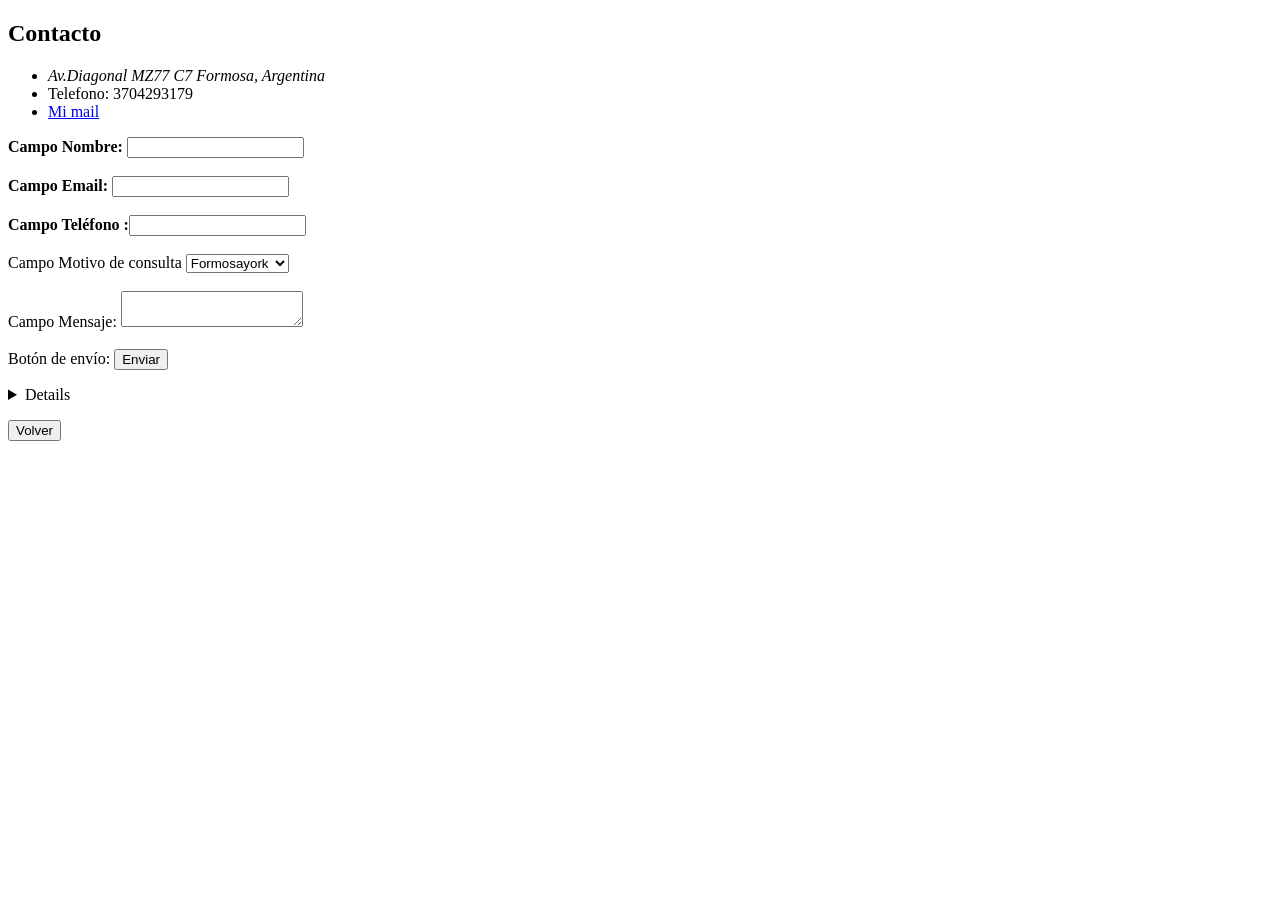
<file: HTML/Contacto.html>
<!doctype html>
<html lang="en">
  <head>
    <meta charset="UTF-8" />
    <meta name="viewport" content="width=device-width, initial-scale=1.0" />
    <title>Contacto</title>
  </head>
  <body>
    <h2>Contacto</h2>
    <section>
      <ul>
        <li><address>Av.Diagonal MZ77 C7 Formosa, Argentina</address></li>
        <li>Telefono: 3704293179</li>
        <li>
          <a href="mailto:matutebarrios2020@gmail.com" target="_blank"
            >Mi mail</a
          >
        </li>
      </ul>
    </section>
    <form action="" method="post">
      <strong>Campo Nombre: </strong><label for="Nombre"></label
      ><input type="text" /> <br />
      <br />
      <strong>Campo Email: </strong><label for="email"></label
      ><input type="email" /> <br />
      <br />
      <strong>Campo Teléfono :</strong><label for="tel"></label
      ><input type="tel" /> <br /><br />
      Campo Motivo de consulta
      <select name="consulta" id="Provincia">
        <option value="Formosa">Formosayork</option>
        <option value="tucuman">Tucumanyork</option>
        <option value="salta">saltiña</option>
      </select>
      <br /><br />
      Campo Mensaje: <textarea name="tarea" id="tarea"></textarea> <br /><br />
      Botón de envío: <button type="submit">Enviar</button>
    </form>
    <footer>
      <p>
        <summary>
          <details>
            <ul>
              <li>Horarios de atención extendidos</li>
              <li>Contenido explandible con horarios especiales</li>
            </ul>
          </details>
        </summary>
      </p>
    </footer>
    <a href="dou.html"><button>Volver</button></a>
  </body>
</html>
</file>
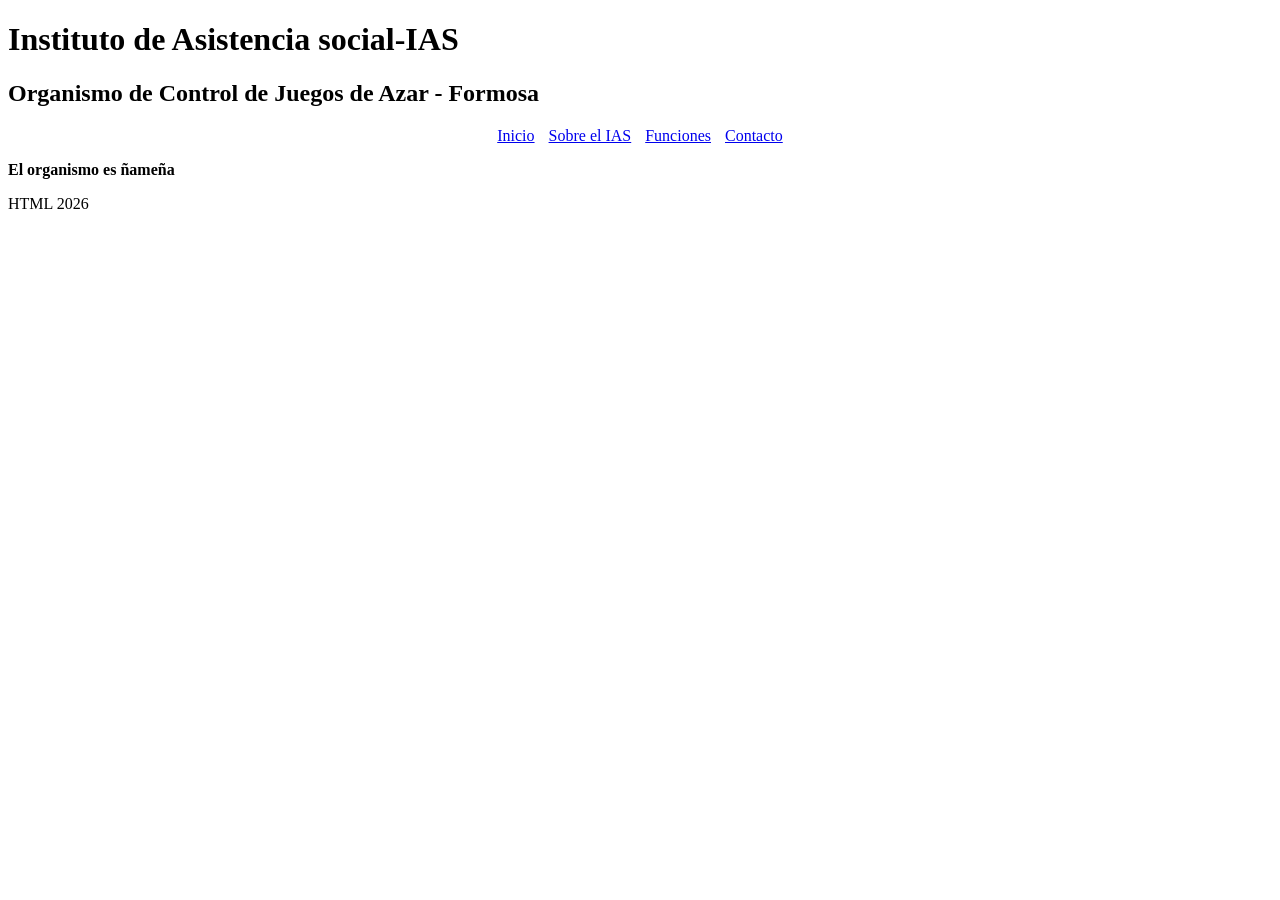
<file: HTML/dou.html>
<!doctype html>
<html lang="en">
  <head>
    <meta charset="UTF-8" />
    <meta name="viewport" content="width=device-width, initial-scale=1.0" />
    <title>Document</title>
    <link rel="stylesheet" href="estilo.css" />
  </head>
  <body>
    <header>
      <h1>Instituto de Asistencia social-IAS</h1>
      <h2>Organismo de Control de Juegos de Azar - Formosa</h2>
    </header>
    <nav>
      <a href="dou.html">Inicio</a>
      <a href="SobreIAS.html">Sobre el IAS</a>
      <a href="Funciones.html">Funciones</a>
      <a href="Contacto.html">Contacto</a>
    </nav>
    <main>
      <strong><p>El organismo es ñameña</p></strong>
      <figure></figure>
      <figcaption></figcaption>
    </main>
    <footer>HTML 2026</footer>
  </body>
</html>
</file>
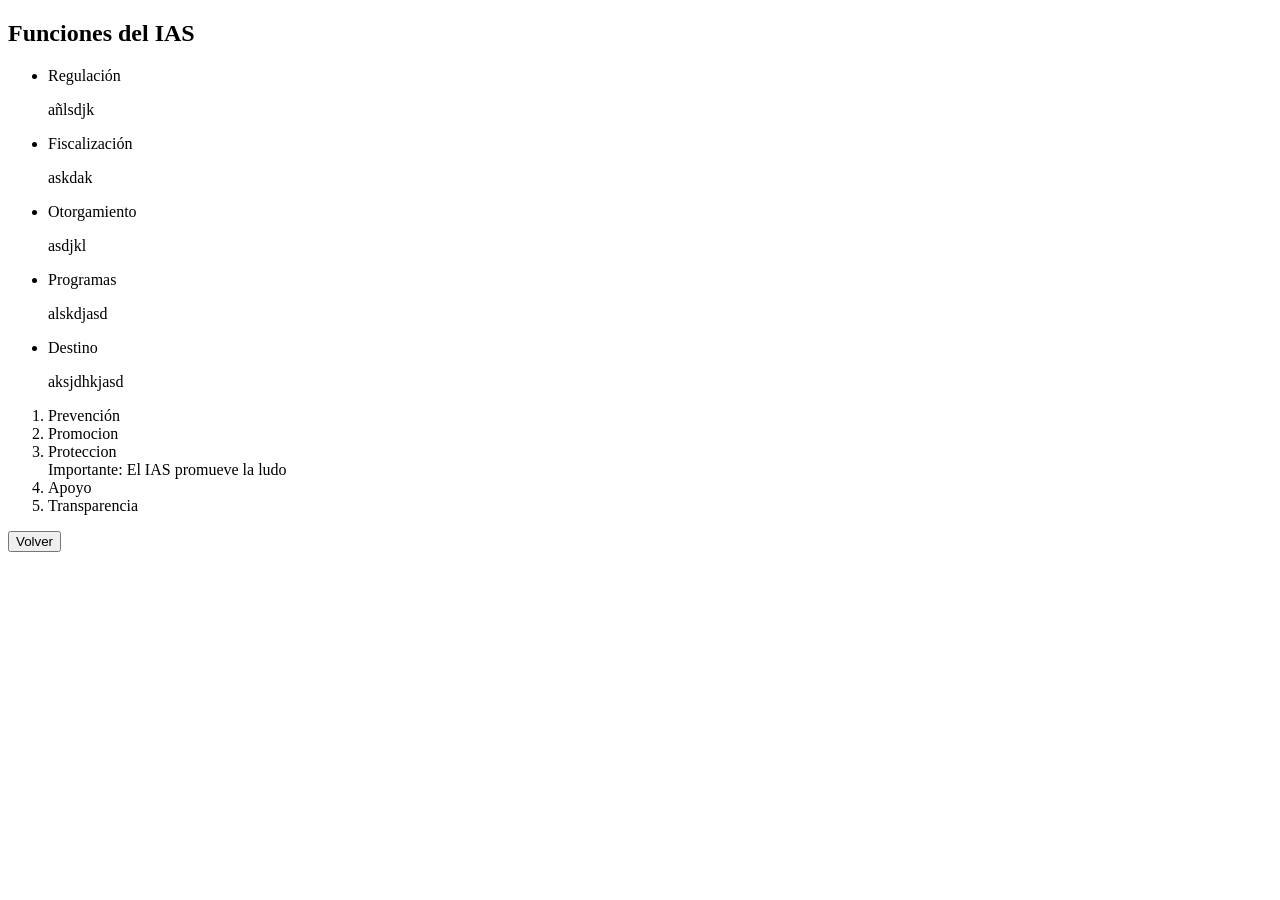
<file: HTML/Funciones.html>
<!doctype html>
<html lang="en">
  <head>
    <meta charset="UTF-8" />
    <meta name="viewport" content="width=device-width, initial-scale=1.0" />
    <title>Funciones</title>
  </head>
  <body>
    <main><h2>Funciones del IAS</h2></main>
    <section>
      <ul>
        <li>Regulación</li>
        <p>añlsdjk</p>
        <li>Fiscalización</li>
        <p>askdak</p>
        <li>Otorgamiento</li>
        <p>asdjkl</p>
        <li>Programas</li>
        <p>alskdjasd</p>
        <li>Destino</li>
        <p>aksjdhkjasd</p>
      </ul>
      <ol>
        <li>Prevención</li>
        <li>Promocion</li>
        <li>Proteccion</li>
        <aside>Importante: El IAS promueve la ludo</aside>
        <li>Apoyo</li>
        <li>Transparencia</li>
      </ol>
    </section>
    <a href="dou.html"><button>Volver</button></a>
  </body>
</html>
</file>
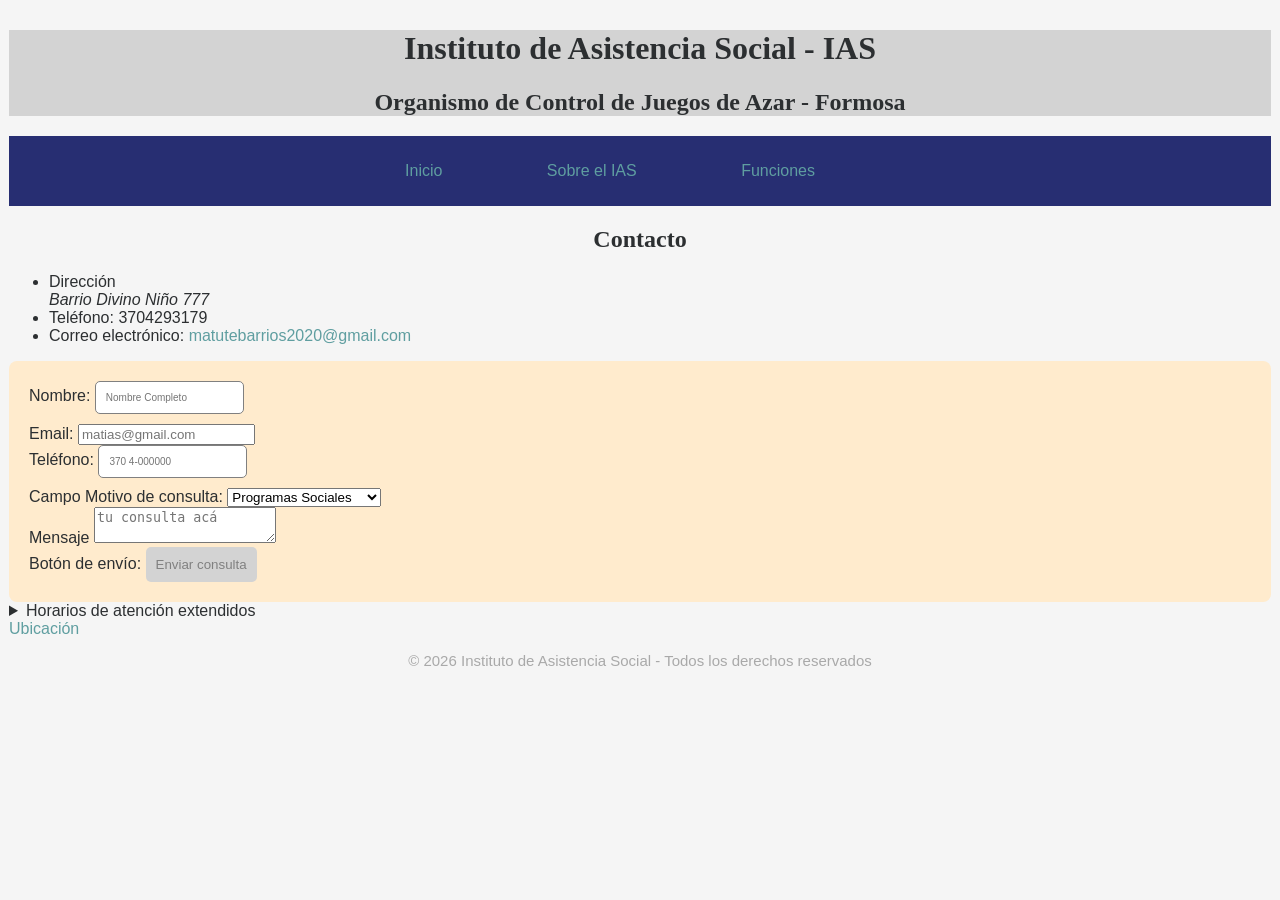
<file: TP1/contacto.html>
<!DOCTYPE html>
<html lang="en">
<head>
    <meta charset="UTF-8">
    <meta name="viewport" content="width=device-width, initial-scale=1.0">
    <title>Contacto</title>
    <link rel="stylesheet" href="style.css">
</head>
<!--
Página: Contacto
Descripción: Información de contacto y formulario de consultas del IAS
Autor: Matias Barrios
Fecha: 04/05/2026
-->
<body>
    <header>
        <!-- Header: contiene el título principal y subtítulo institucional del sitio -->
    <h1>Instituto de Asistencia Social - IAS</h1>
    <h2>Organismo de Control de Juegos de Azar - Formosa</h2>
    </header>
    <main>
        <nav id="menu-principal">
        <ul>
            <li><a href="Index.html"> Inicio</a></li>
            <li><a href="sobre-ias.html">Sobre el IAS</a></li>
            <li><a href="servicios.html">Funciones</a></li>
        </ul>
        </nav>
        <h2>Contacto</h2>
        <section>
            <ul>
                <li>Dirección <address>Barrio Divino Niño 777</address></li>
                <li>Teléfono: 3704293179</li>
                <li>Correo electrónico: <a href="mailto">matutebarrios2020@gmail.com</a></li>
            </ul>
        <!-- formulario de contacto, permite enviar consultas al IAS -->
        <form id="formulario" action="#" method="post">
            <label for="Nombre">Nombre:</label>
            <input type="text" id="Nombre" placeholder="Nombre Completo">
            <br>
            <label for="Email">Email: </label>
            <input type="mail" id="Email" placeholder="matias@gmail.com">
            <br>
            <label for="Teléfono">Teléfono: </label>
            <input type="tel" id="Teléfono" placeholder="370 4-000000">
            <br>
            Campo Motivo de consulta: <label for="motivo"></label>
                <select name="motivo" id="motivo" required>
                <option value="programas-sociales">Programas Sociales</option>
                <option value="juego-responsable">Juegos Responsables</option>
                <option value="denuncias">Denuncias</option>
            </select>
            <br>
            <label for="Mensaje">Mensaje</label>
           <textarea name="Mensaje" id="Mensaje" placeholder="tu consulta acá"></textarea>
           <br>
            Botón de envío: <button class="btn-enviar" type="submit">Enviar consulta</button>
        </form>
    </section>
    <details>
        <summary>Horarios de atención extendidos</summary>
        <ul>
            <li>lunes a viernes: 7:00 - 13:00</li>
            <li>Sábados: 8:00 - 12:00</li>
        </ul>
    </details>
    <a href="https://www.google.com/maps/place/Te+Conozco+Orozco!/@-26.1856682,-58.1715958,17z/data=!4m6!3m5!1s0x945ca5e6ac178b53:0xccbe45df60ce8d0!8m2!3d-26.184693!4d-58.1717326!16s%2Fg%2F11c60nsc4z?entry=ttu&g_ep=EgoyMDI2MDQwMS4wIKXMDSoASAFQAw%3D%3D" target="_blank">Ubicación</a>
    </main>
    <footer><p>&copy; 2026 Instituto de Asistencia Social - Todos los derechos reservados</p>
    </footer>
</body>
</html>
</file>
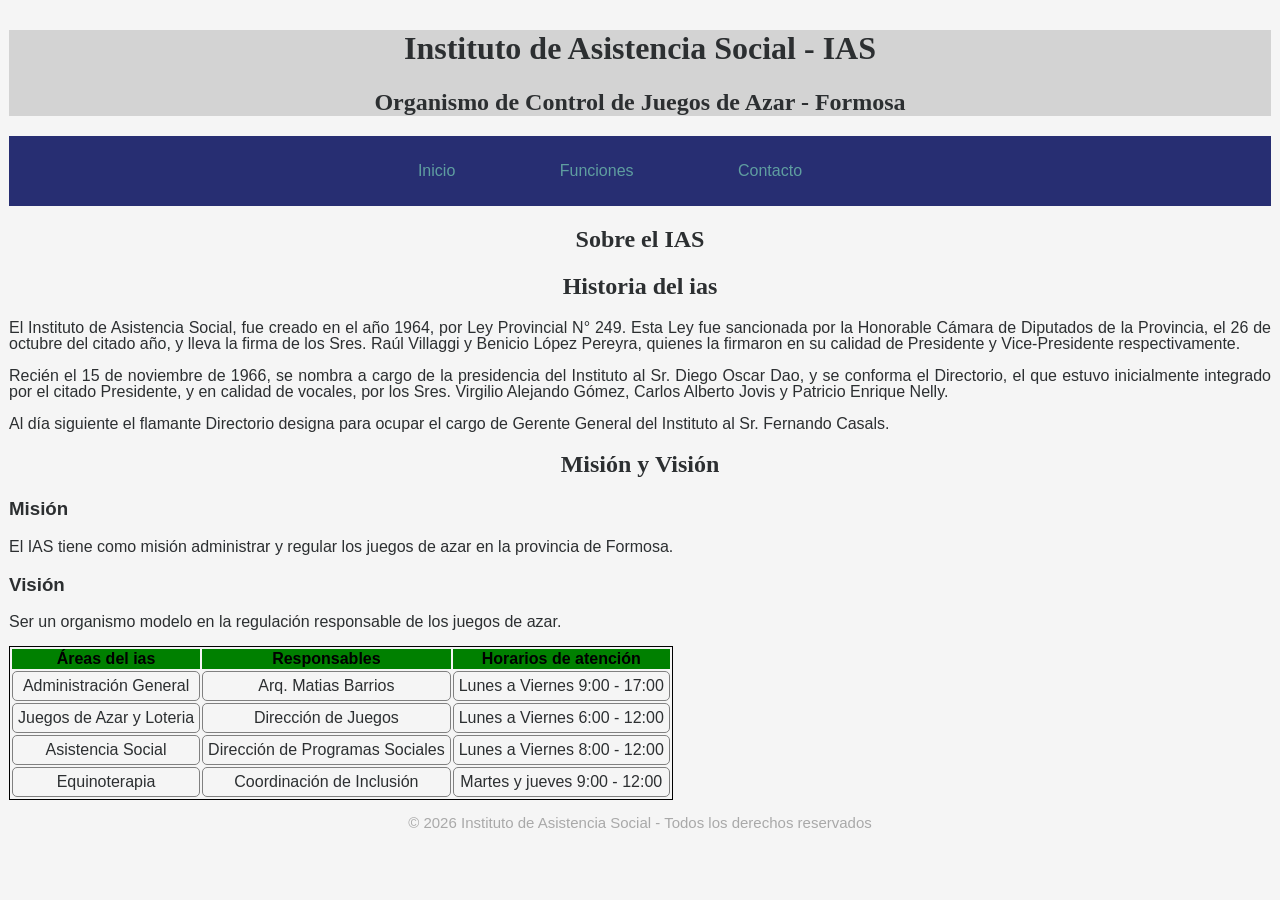
<file: TP1/sobre-ias.html>
<!DOCTYPE html>
<html lang="en">
<head>
    <meta charset="UTF-8">
    <meta name="viewport" content="width=device-width, initial-scale=1.0">
    <title>Sobre el ias</title>
    <link rel="stylesheet" href="style.css">
</head>
<!--
Página: Inicio
Descripción: Página sobre la Historia, Misiones y Visión del IAS
Autor: Matias Barrios
Fecha: 04/05/2026
-->
<body>
    <header>
        <!-- Header: contiene el título principal y subtítulo institucional del sitio -->
        <h1>Instituto de Asistencia Social - IAS</h1>
    <h2>Organismo de Control de Juegos de Azar - Formosa</h2>
    </header>
    <nav id="menu-principal">
        <ul>
            <li><a href="Index.html"> Inicio</a></li>
            <li><a href="servicios.html">Funciones</a></li>
            <li><a href="contacto.html">Contacto</a></li>
        </ul>
    </nav>
    <h2>Sobre el IAS</h2>
    <main>
        <article>
        <section>
            <h2>Historia del ias</h2>
            <p>El Instituto de Asistencia Social, fue creado en el año 1964, por Ley Provincial N° 249. Esta Ley fue sancionada por la Honorable Cámara de Diputados de la Provincia, el 26 de octubre del citado año, y lleva la firma de los Sres. Raúl Villaggi y Benicio López Pereyra, quienes la firmaron en su calidad de Presidente y Vice-Presidente respectivamente.</p>
            <p>Recién el 15 de noviembre de 1966, se nombra a cargo de la presidencia del Instituto al Sr. Diego Oscar Dao, y se conforma el Directorio, el que estuvo inicialmente integrado por el citado Presidente, y en calidad de vocales, por los Sres. Virgilio Alejando Gómez, Carlos Alberto Jovis y Patricio Enrique Nelly. </p>
            <p>Al día siguiente el flamante Directorio designa para ocupar el cargo de Gerente General del Instituto al Sr. Fernando Casals.</p>
        </section>
        <section>
            <h2>Misión y Visión</h2>
            <h3>Misión</h3>
            <p>El IAS tiene como misión administrar y regular los juegos de azar en la provincia de Formosa.</p>
            <h3>Visión</h3>
            <p>Ser un organismo modelo en la regulación responsable de los juegos de azar.</p>
        </section>
        </article>
        <!--tabla que muestra las areas del IAS, responsables y horarios de atención -->
        <table>
            <thead>
                <!--fila de encabezado-->
                <tr>
               <th>Áreas del ias</th>
               <th>Responsables</th>
               <th>Horarios de atención</th>
               </tr>
            </thead>
            <!-- cuerpo de la tabla con los datos de cada area-->
            <tbody>
                <tr>
                    <td>Administración General</td>
                    <td>Arq. Matias Barrios</td>
                    <td>Lunes a Viernes 9:00 - 17:00</td>
                </tr>
                <tr>
                    <td>Juegos de Azar y Loteria</td>
                    <td>Dirección de Juegos</td>
                    <td>Lunes a Viernes 6:00 - 12:00</td>
                </tr>
                <tr>
                    <td>Asistencia Social</td>
                    <td>Dirección de Programas Sociales</td>
                    <td>Lunes a Viernes 8:00 - 12:00</td>
                </tr>
                <tr>
                    <td>Equinoterapia</td>
                    <td>Coordinación de Inclusión</td>
                    <td>Martes y jueves 9:00 - 12:00</td>
                </tr>
            </tbody>
        </table>
    </main>
    <footer>
        <p>&copy; 2026 Instituto de Asistencia Social - Todos los derechos reservados</p>
    </footer>
</body>
</html>
</file>
<file: HTML/estilo.css>
nav {
    text-align: center;
}
a {
    padding: 5px;
}
</file>
<file: TP1/style.css>
/*
Estilo Base: tipografia, color, espaciado.
*/
body {
    font-family: Arial, sans-serif;
    color: rgb(44, 47, 49);
    background-color: whitesmoke;
    padding: 1px;
}
header {
    background-color: lightgray;
    width: auto;
}
/*
Titulos: tipografia, color, alineación.
*/
h1, h2 {
    font-family: Georgia, 'Times New Roman', Times, serif;
    color: darkgreen darkblue;
    text-align: center;
}
/*
Parrafos: alineación de texto y espacio entre linea.
*/
p {
    line-height: 1;
    text-align: justify;
}
/*
Enlances: color y eliminación del subrayado.
*/
a {
    color: cadetblue;
    text-decoration: none;
}
/*
Tablas: borde exterior.
*/
table {
    border: 1px solid black;
}
/*
Encabezado de tabla: color de letra y fondo para diferenciar.
*/
thead {
    background-color: green;
    color: black;
    padding: 15px;
}
/*
Celdas de tablas: bordes redondeados y texto centrado.
*/
td {
    border: 1px solid grey;
    border-radius: 5px;
    padding: 5px;
    text-align: center;
  
}
/*
clase .destacado 
*/
.destacado {
    padding: 10px;
    border-radius: 5px;
}
/*
clase .btn-enviar
*/
.btn-enviar {
    background-color: lightgray;
    color: grey;
    padding: 10px;
    border: none;
    border-radius: 5px;
}
/*
clase .service
*/
.service {
    background-color: green;
    color: white;
    padding: 5px;
    margin-bottom: 5px;
    border-radius: 5px;
}
/*
ID = #menu-principal
*/
#menu-principal {
    text-align: center;
    background-color: rgb(39, 46, 114);
    padding: 10px;
}
/*
ID = formulario
*/
#formulario {
    background-color: blanchedalmond;
    padding: 20px;
    border-radius: 8px;
}
/*
Selectores de atributo
*/
input[type="text"],
input[type="email"],
input[type="tel"] {
    padding: 10px;
    border: 1px solid gray;
    border-radius: 5px;
    margin-bottom: 10px;
    font-size: 10px;
}
/*
nav ul li
barra de navegación
*/
nav ul li {
    display: inline;
    margin-right: 100px;
}
/*
Footer: texto de pie de pagina
*/
footer p {
    text-align: center;
    color: darkgrey;
    font-size: 15px;
}
/*
a:hover cambia el color del enlace
*/
a:hover {
    color: cyan;
    text-decoration: underline;
}
/*
resalta de un color el campo de texto del formulario
*/
input:focus {
    border: 2px solid cornflowerblue;
    outline: none;
}
</file>
